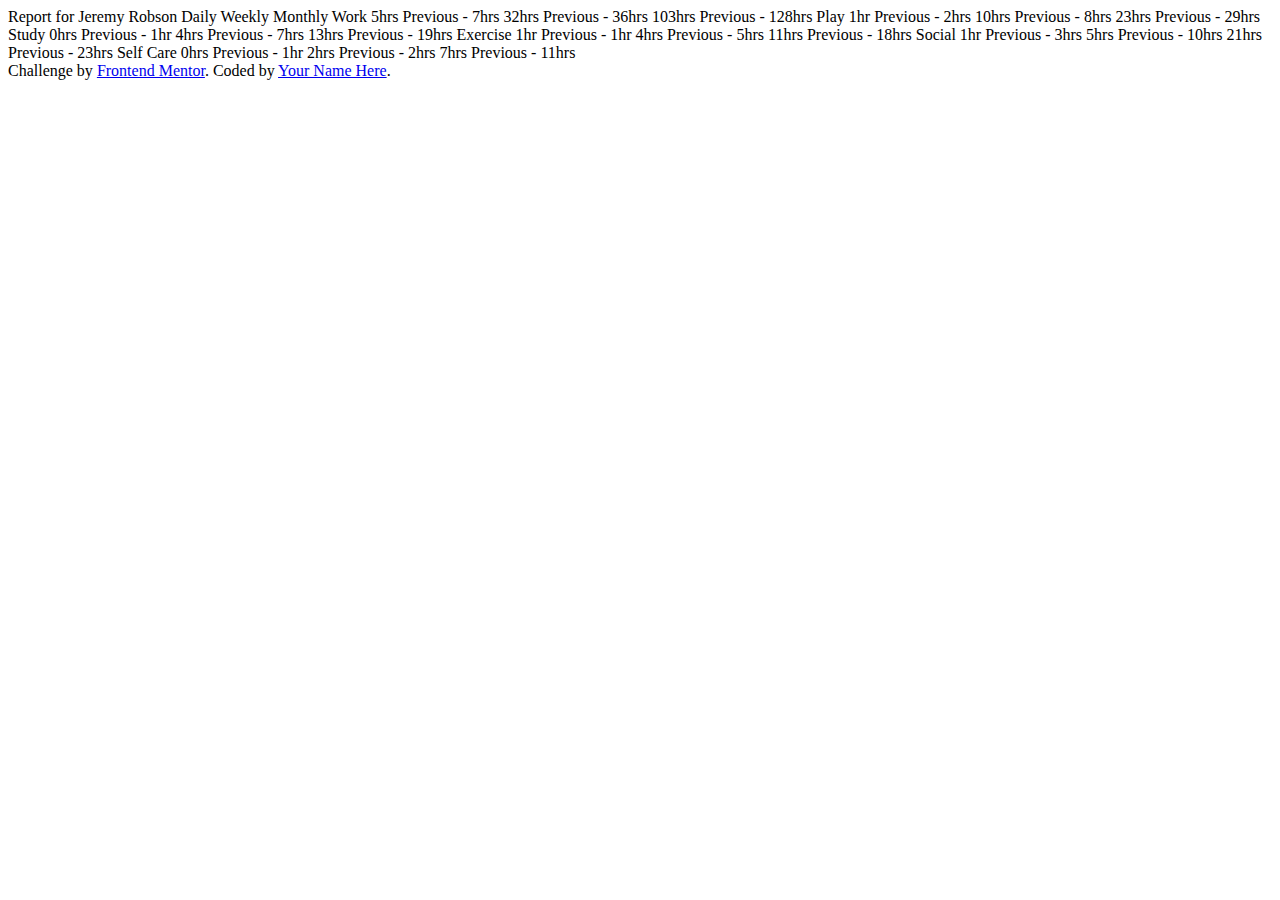
<file: Frontend/1 - time-tracking-dashboard/index.html>
<!DOCTYPE html>
<html lang="en">
<head>
  <meta charset="UTF-8">
  <meta name="viewport" content="width=device-width, initial-scale=1.0"> <!-- displays site properly based on user's device -->

  <link rel="icon" type="image/png" sizes="32x32" href="./images/favicon-32x32.png">
  
  <title>Frontend Mentor | Time tracking dashboard</title>

  <!-- Feel free to remove these styles or customise in your own stylesheet 👍 -->
  <style>
   
  </style>
</head>
<body>

  Report for
  Jeremy Robson

  Daily
  Weekly
  Monthly

  Work
  5hrs <!-- daily -->
  Previous - 7hrs <!-- daily -->
  32hrs <!-- weekly -->
  Previous - 36hrs <!-- weekly -->
  103hrs <!-- monthly -->
  Previous - 128hrs <!-- monthly -->

  Play
  1hr <!-- daily -->
  Previous - 2hrs <!-- daily -->
  10hrs <!-- weekly -->
  Previous - 8hrs <!-- weekly -->
  23hrs <!-- monthly -->
  Previous - 29hrs <!-- monthly -->

  Study
  0hrs <!-- daily -->
  Previous - 1hr <!-- daily -->
  4hrs <!-- weekly -->
  Previous - 7hrs <!-- weekly -->
  13hrs <!-- monthly -->
  Previous - 19hrs <!-- monthly -->

  Exercise
  1hr <!-- daily -->
  Previous - 1hr <!-- daily -->
  4hrs <!-- weekly -->
  Previous - 5hrs <!-- weekly -->
  11hrs <!-- monthly -->
  Previous - 18hrs <!-- monthly -->

  Social
  1hr <!-- daily -->
  Previous - 3hrs <!-- daily -->
  5hrs <!-- weekly -->
  Previous - 10hrs <!-- weekly -->
  21hrs <!-- monthly -->
  Previous - 23hrs <!-- monthly -->

  Self Care
  0hrs <!-- daily -->
  Previous - 1hr <!-- daily -->
  2hrs <!-- weekly -->
  Previous - 2hrs <!-- weekly -->
  7hrs <!-- monthly -->
  Previous - 11hrs <!-- monthly -->

  
  <div class="attribution">
    Challenge by <a href="https://www.frontendmentor.io?ref=challenge" target="_blank">Frontend Mentor</a>. 
    Coded by <a href="#">Your Name Here</a>.
  </div>
</body>
</html>
</file>
